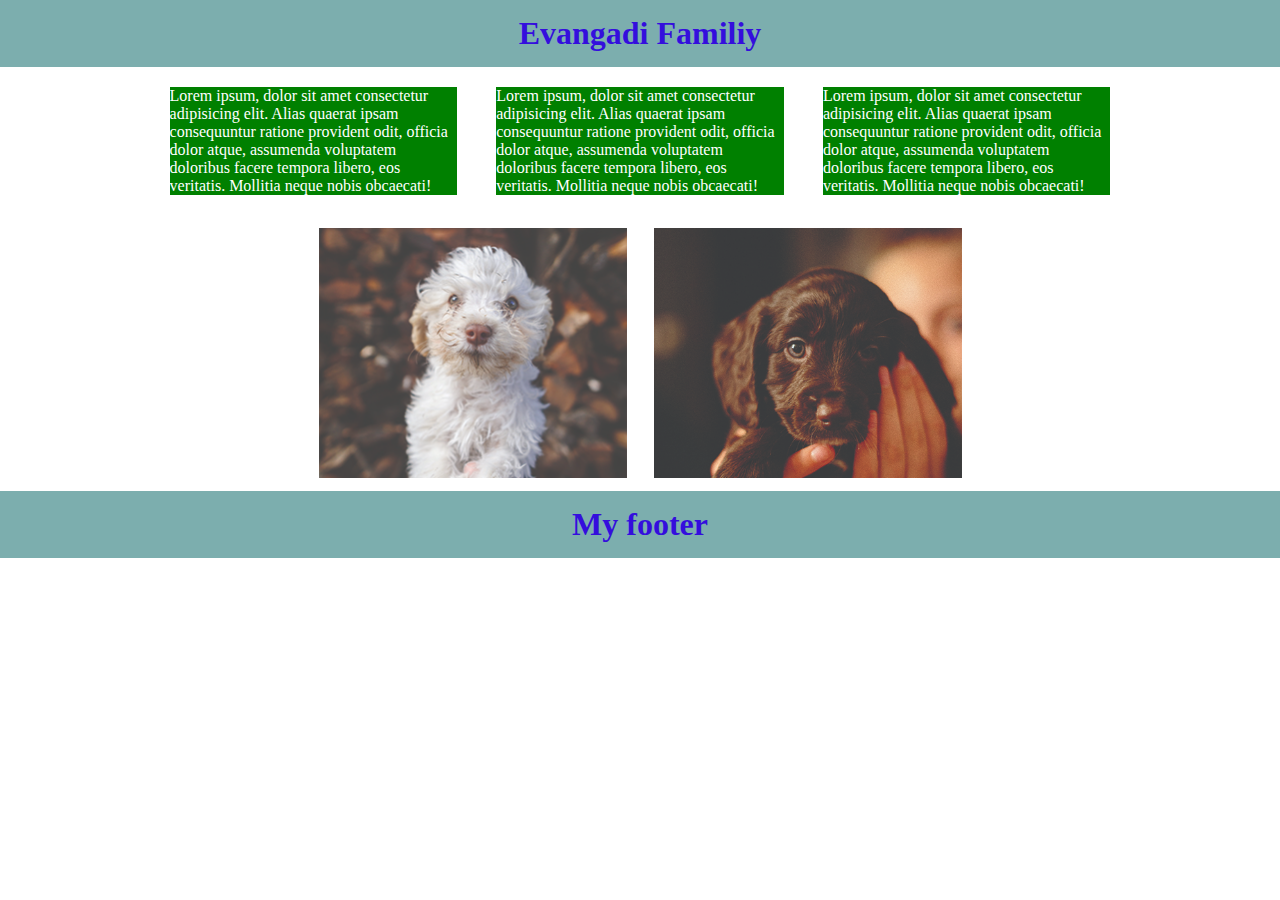
<file: index.html>
<!DOCTYPE html>
<html lang="en">
  <head>
    <meta charset="UTF-8" />
    <meta http-equiv="X-UA-Compatible" content="IE=edge" />
    <meta name="viewport" content="width=device-width, initial-scale=1.0" />
    <title>MediaQ</title>
    <link rel="stylesheet" href="css/style.css" />
  </head>
  <body>
    <header class="center">
      <h1>Evangadi Familiy</h1>
    </header>
    <!--themeforest.com for template easily buy -->
    <section class="para-container">
      <p>
        Lorem ipsum, dolor sit amet consectetur adipisicing elit. Alias quaerat
        ipsam consequuntur ratione provident odit, officia dolor atque,
        assumenda voluptatem doloribus facere tempora libero, eos veritatis.
        Mollitia neque nobis obcaecati!
      </p>
      <p class="p2">
        Lorem ipsum, dolor sit amet consectetur adipisicing elit. Alias quaerat
        ipsam consequuntur ratione provident odit, officia dolor atque,
        assumenda voluptatem doloribus facere tempora libero, eos veritatis.
        Mollitia neque nobis obcaecati!
      </p>
      <p>
        Lorem ipsum, dolor sit amet consectetur adipisicing elit. Alias quaerat
        ipsam consequuntur ratione provident odit, officia dolor atque,
        assumenda voluptatem doloribus facere tempora libero, eos veritatis.
        Mollitia neque nobis obcaecati!
      </p>
    </section>
    <section class="image-container">
      <div class="image1 all-images"></div>
      <div class="image2 all-images"></div>
    </section>
    <footer class="center">
      <h1>My footer</h1>
    </footer>
  </body>
</html>
</file>
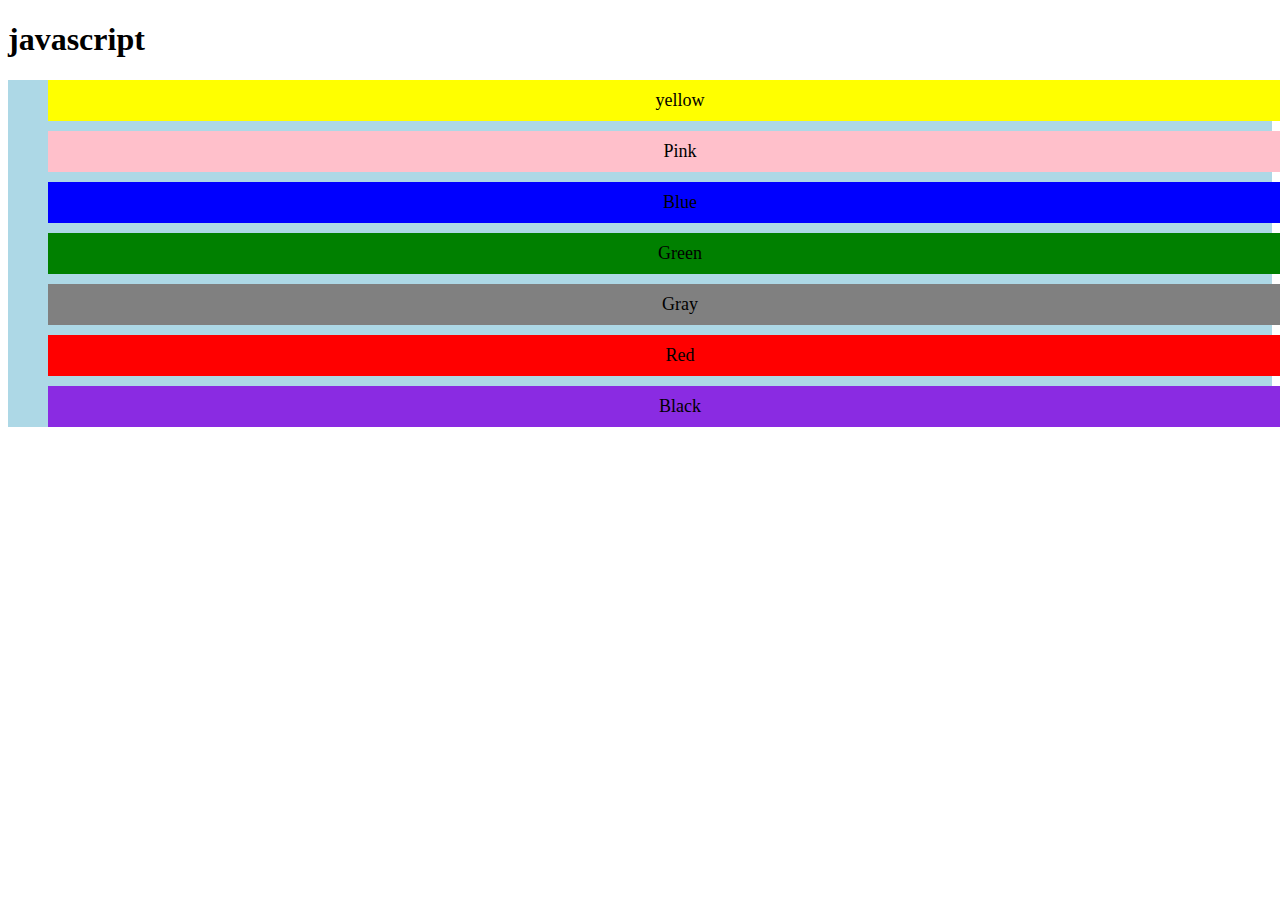
<file: js/index.html>
<!DOCTYPE html>
<html lang="en">
  <head>
    <meta charset="UTF-8" />
    <meta http-equiv="X-UA-Compatible" content="IE=edge" />
    <meta name="viewport" content="width=device-width, initial-scale=1.0" />
    <link rel="stylesheet" href="style.css" />
    <script src="script.js" type="text/javascript" defer></script>
    <title>JS</title>
  </head>
  <body>
    <h1>javascript</h1>
    <div id="container" class="contain">
      <ul>
        <li class="yellow">yellow</li>
        <li class="pink">Pink</li>
        <li id="blue">Blue</li>
        <li class="green">Green</li>
        <li id="gray">Gray</li>
        <li class="red">Red</li>
        <li class="black">Black</li>
      </ul>
    </div>
    <!-- <script src="script.js" type="text/javascript"></script>-->
  </body>
</html>
</file>
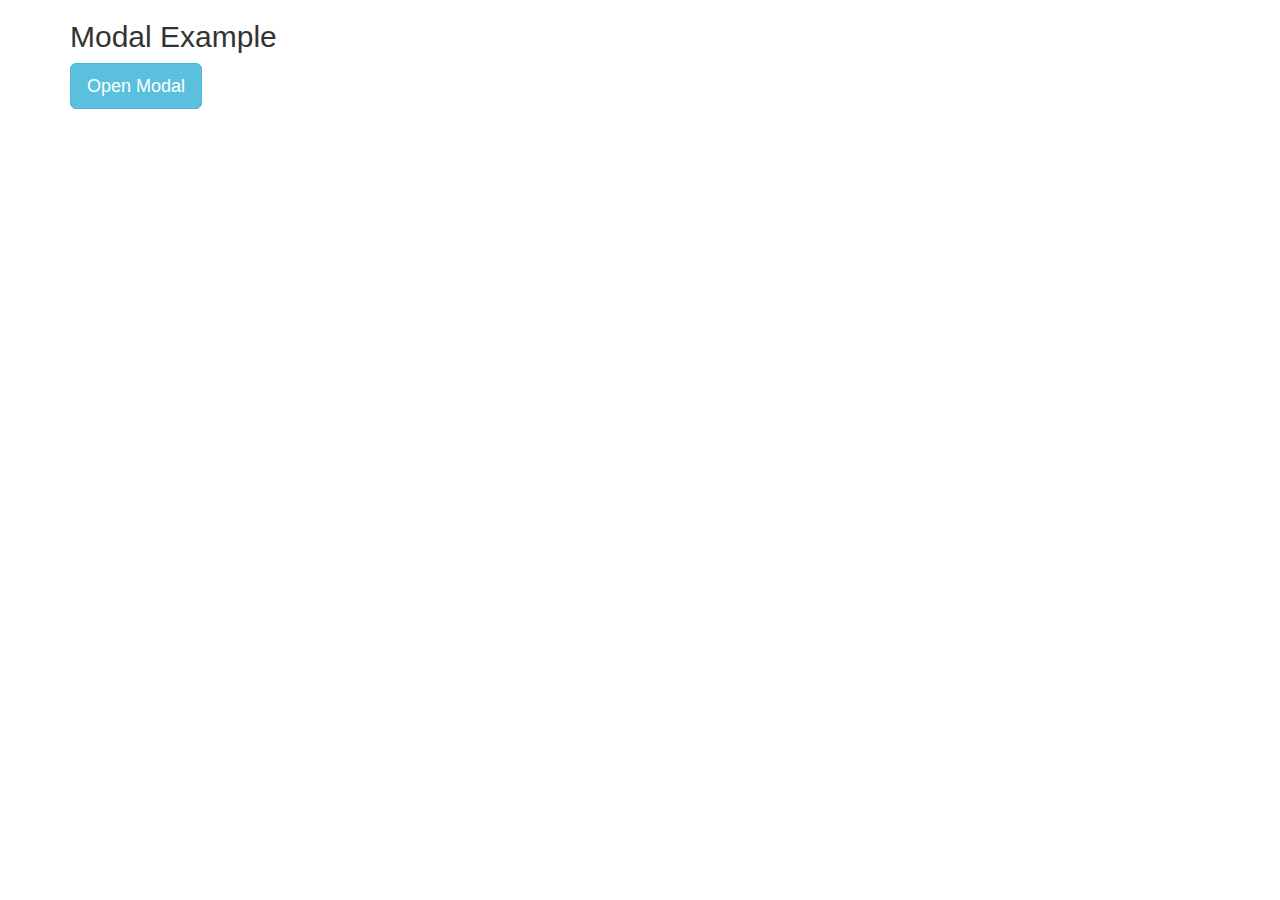
<file: popup.html>
<!DOCTYPE html>
<html lang="en">
  <head>
    <title>Bootstrap Example</title>
    <meta charset="utf-8" />
    <meta name="viewport" content="width=device-width, initial-scale=1" />
    <link
      rel="stylesheet"
      href="https://maxcdn.bootstrapcdn.com/bootstrap/3.4.1/css/bootstrap.min.css"
    />
    <script src="https://ajax.googleapis.com/ajax/libs/jquery/3.6.0/jquery.min.js"></script>
    <script src="https://maxcdn.bootstrapcdn.com/bootstrap/3.4.1/js/bootstrap.min.js"></script>
  </head>
  <body>
    <div class="container">
      <h2>Modal Example</h2>
      <!-- Trigger the modal with a button -->
      <button
        type="button"
        class="btn btn-info btn-lg"
        data-toggle="modal"
        data-target="#myModal"
      >
        Open Modal
      </button>

      <!-- Modal -->
      <div class="modal fade" id="myModal" role="dialog">
        <div class="modal-dialog">
          <!-- Modal content-->
          <div class="modal-content">
            <div class="modal-header">
              <button type="button" class="close" data-dismiss="modal">
                &times;
              </button>
              <h4 class="modal-title">Modal Header</h4>
            </div>
            <div class="modal-body">
              <p>Some text in the modal.</p>
            </div>
            <div class="modal-footer">
              <button
                type="button"
                class="btn btn-default"
                data-dismiss="modal"
              >
                Close
              </button>
            </div>
          </div>
        </div>
      </div>
    </div>

    <script type="text/javascript">
      $(document).ready(function () {
        $(".userinfo").click(function () {
          var userid = $(this).data("id");
          $.ajax({
            url: "ajaxfile.php",
            type: "post",
            data: { userid: userid },
            success: function (response) {
              $(".modal.body").html(response);
              $("#empModal").modal("show");
            },
          });
        });
      });
    </script>
  </body>
</html>
</file>
<file: css/style.css>
*{
    margin: 0;
    padding: 0;
}
.center{
    background-color: blue;
    color: yellowgreen;
    text-align: center;
}
.para-container p{
    margin: 2%;
}
.all-images{
    width: 308px;
    background-size: cover;
    height: 250px;
    margin: 2% auto;
}
.image1{
    background-image: url(..//images/puppy-1.jpg);
   
}
.image2{
    background-image: url(..//images/puppy-2.jpg);
}
@media (min-width: 700px){
    .center{
        background-color: aqua;
        padding: 15px 0px;
        color: black;
    }

    .para-container {
        display: flex;
        width: 670px;
        margin: 0% auto;
    }
.p2{
    display: none;
}
.image-container{
    display: flex;
    width: 670px;
    margin: 0% auto;
}
.image2{
    background-image: url(..//images/puppy-3.jpg);
}
}
@media(min-width: 1000px){
    .center{
        background-color: rgba(3, 99, 99, 0.521);
        padding: 15px 0px;
        color: rgb(52, 14, 221);
    }
    .para-container {
        display: flex;
        width: 980px;
        margin: 0% auto;

    }
    .para-container p{
        background-color: green;
        color: white;
    }
    .p2{
        display: block;
    }
}
</file>
<file: js/style.css>
#container{
    background-color: lightblue;
    
}
.contain ul li{
list-style: none;
text-align: center;
font-size: large;
text-decoration: none;
margin: 10px auto;
padding: 10px;
}
.contain ul{
    margin: 0px auto;
    width: 100%;
}
.yellow{
    background-color: yellow;
}
.pink{
    background-color: pink;
}
#blue{
    background-color: blue;
}
.green{
    background-color: green;
}
#gray{
    background-color: gray;
}
.red{
    background-color: red;
}
.black{
    background-color: blueviolet;
}
</file>
